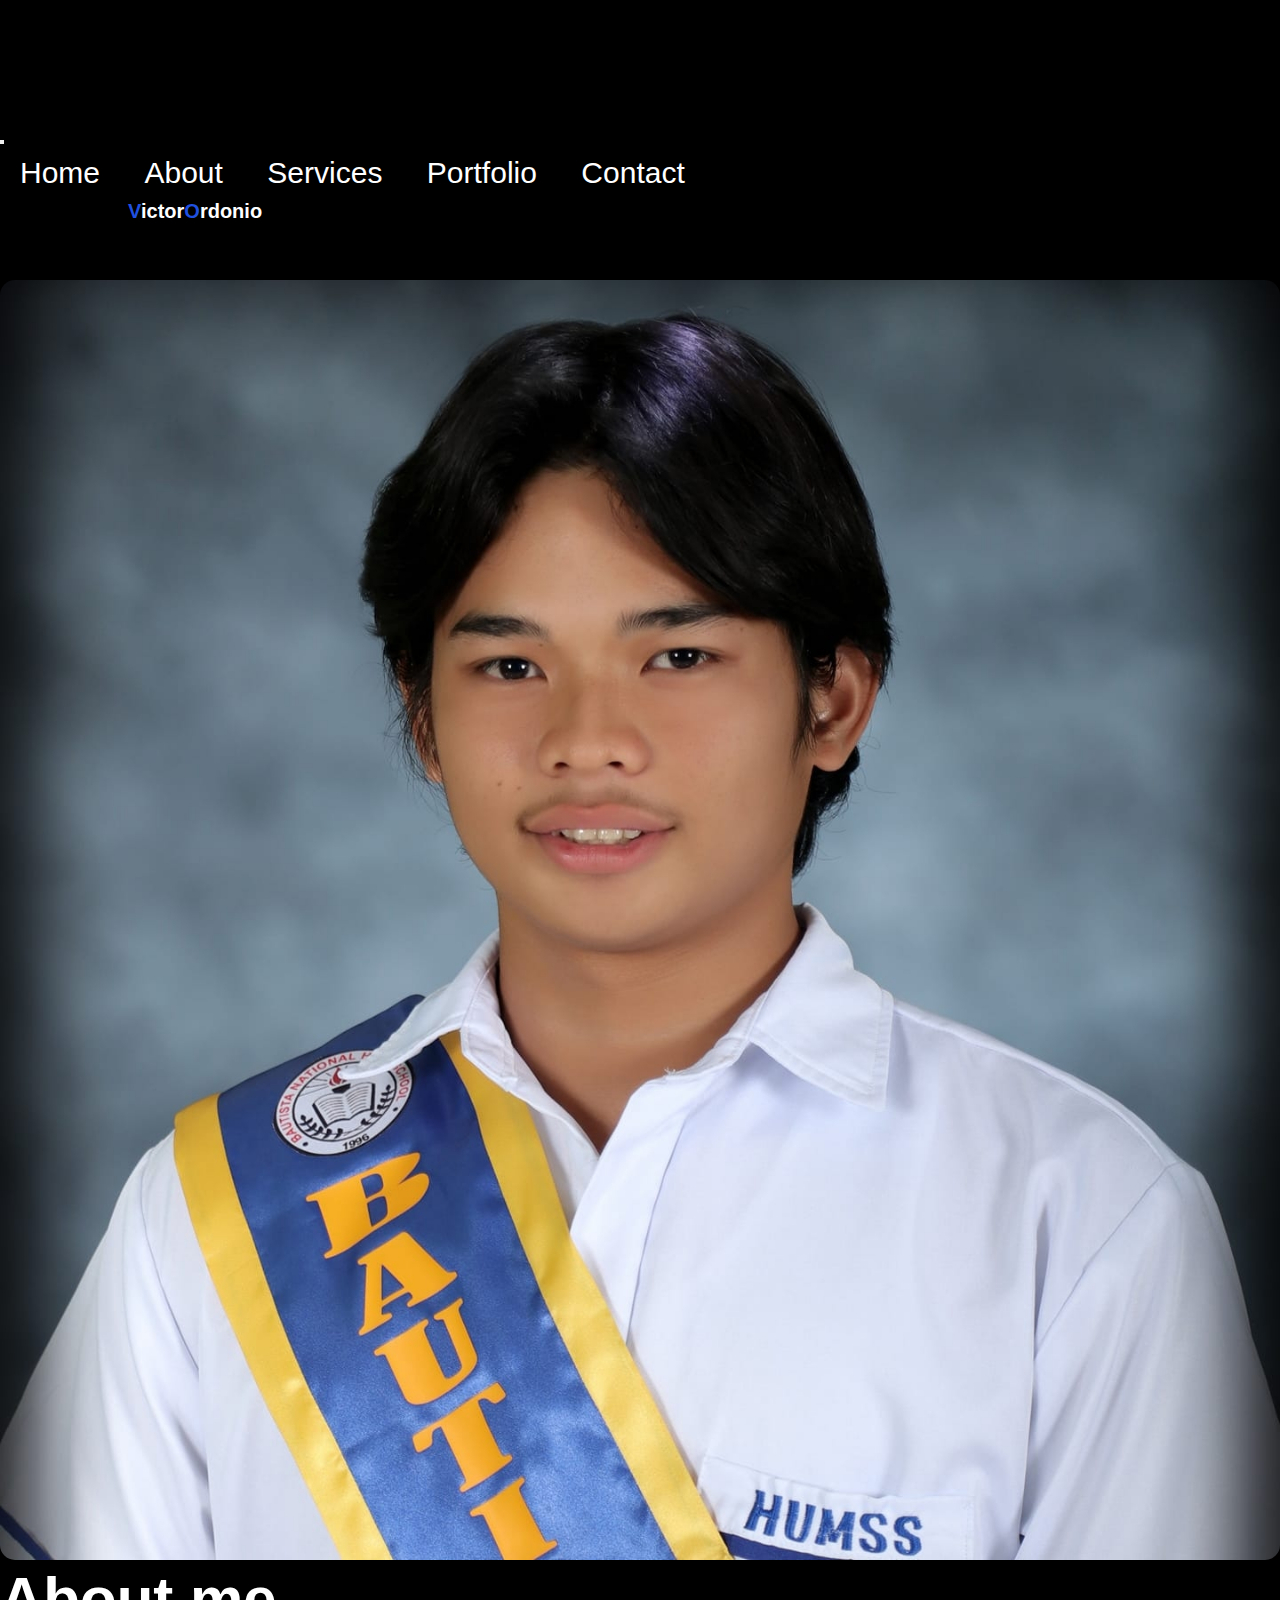
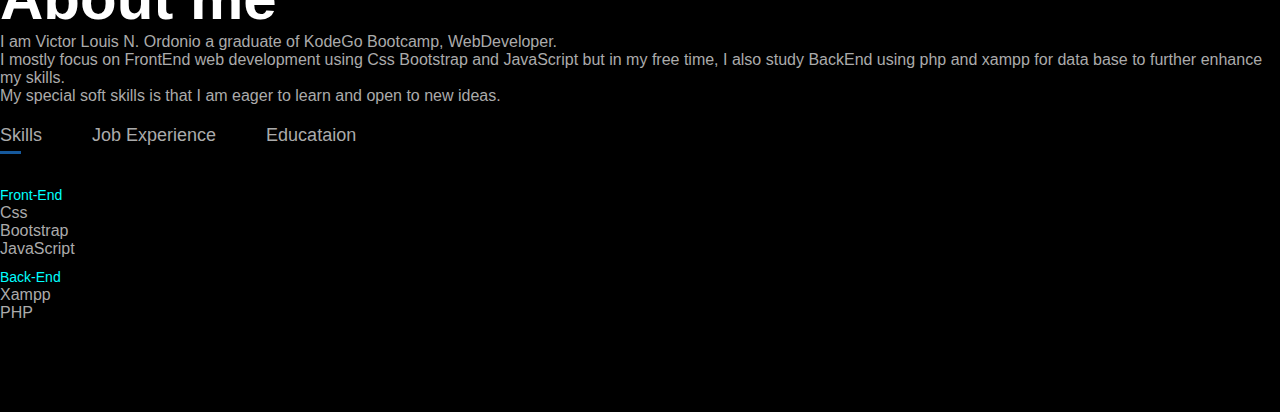
<file: pages/about.html>
<!DOCTYPE html>
<html lang="en">
<head>
    <meta charset="UTF-8">
    <link rel="shortcut icon" type="x-icon" href="../images/unnamed.png">
    <meta name="viewport" content="width=device-width, initial-scale=1.0">
    <title>About</title>
     <link href="https://cdn.jsdelivr.net/npm/bootstrap@5.3.0/dist/css/bootstrap.min.css" rel="stylesheet" integrity="sha384-9ndCyUaIbzAi2FUVXJi0CjmCapSmO7SnpJef0486qhLnuZ2cdeRhO02iuK6FUUVM" crossorigin="anonymous">
     <link rel="stylesheet" href="../styles/about.css">
     <link rel="stylesheet" href="../styles/nav.css">
</head>
<body class="katawan">  
    <nav class="navbar fixed-top navbar-expand-lg" data-bs-theme="dark">
        <div class="container-fluid justify-content-center">
          <h1 class="logo1 navtitulo"><span>V</span>ictor<span>O</span>rdonio</h1>
          <button class="navbar-toggler ms-auto" type="button" data-bs-toggle="collapse" data-bs-target="#navbarTogglerDemo02" aria-controls="navbarTogglerDemo02" aria-expanded="false" aria-label="Toggle navigation">
            <span class="navbar-toggler-icon"></span>
          </button>
          <div class="collapse navbar-collapse flex-grow-0" id="navbarTogglerDemo02">
            <ul class="navbar-nav text-center">
              <li class="nav-item">
                <a class="nav-link " aria-current="page" href="../index.html">Home</a>
              </li>
              <li class="nav-item">
                <a class="nav-link active" href="./about.html">About</a>
              </li>
              <li class="nav-item">
                <a class="nav-link" href="./services.html">Services</a>
              </li>
              <li class="nav-item">
                <a class="nav-link" href="./portfolio.html">Portfolio</a>
              </li>
              <li class="nav-item">
                <a class="nav-link" href="./contact.html">Contact</a>
              </li>
            </ul>
          </div>
        </div>
        <div class="logo">
          <h1 class="navbar-brand navtitulo" href="#"><span>V</span>ictor<span>O</span>rdonio</h1>
        </div>
      </nav>
    <div id="about">
        <div class="container">
        <div class="row">
            <div class="col -lg-4">
                <img src="../images/mypic.jpg" class="img-fluid about-img">
            </div>
            <div class="col-lg-8">
                <h1 class="sub-title">About me</h1>
                <p>I am Victor Louis N. Ordonio a graduate of KodeGo Bootcamp, WebDeveloper. <br>
                I mostly focus on FrontEnd web development using Css Bootstrap and JavaScript but in my free time, I also study BackEnd
                using php and xampp for data base to further enhance my skills. <br> 
                My special soft skills is that I am eager to learn and open to new ideas. 
              </p>
                <div class="tab-titles">
                    <p class="tab-links active-link" onclick="opentab('skills')">Skills</p>
                    <p class="tab-links" onclick="opentab('experience')">Job Experience</p>
                    <p class="tab-links" onclick="opentab('education')">Educataion</p>
                </div>
                <div class="tab-contents active-tab" id="skills">
                    <ul>
                        <li><span>Front-End</span> <br>Css <br>Bootstrap <br>JavaScript</li>
                        <li><span>Back-End</span> <br>Xampp <br>PHP</li>
                    </ul>
                </div>
                <div class="tab-contents" id="experience">
                    <ul>
                        <li><span>RHU of Bautista, Pangasinan</span> <br>Data Encoder, Covid high risk</li>
                    </ul>
                </div>
                <div class="tab-contents" id="education">
                    <ul>
                        <li><span>KodeGo Bootcamp</span> <br>WebDeveloper</li>
                        <li><span>Senior High School</span> <br>Humanities and Social Sciences</li>

                    </ul>
                </div>
            </div>
        </div>
    </div>
</div>
<script>
    var tablinks = document.getElementsByClassName("tab-links");
    var tabcontents = document.getElementsByClassName("tab-contents");

    function opentab(tabname){
        for(tablink of tablinks){
            tablink.classList.remove("active-link");    
        }
        for(tabcontent of tabcontents){
            tabcontent.classList.remove("active-tab");
        }
        event.currentTarget.classList.add("active-link");
        document.getElementById(tabname).classList.add("active-tab")
    }
</script>
      <script src="https://cdn.jsdelivr.net/npm/bootstrap@5.3.0/dist/js/bootstrap.bundle.min.js" integrity="sha384-geWF76RCwLtnZ8qwWowPQNguL3RmwHVBC9FhGdlKrxdiJJigb/j/68SIy3Te4Bkz" crossorigin="anonymous"></script>
</body>
</html>
</file>
<file: styles/about.css>
*{
    margin: 0;
    padding: 0;
    font-family: 'Poppins', sans-serif;
    box-sizing: border-box;
}
.katawan{
    background-color: black;
    color: white;
    margin-top: 10%;
}
#about{
    padding: 80px 0px;
    color: #ababab;
}

.about-col-1{
    flex-basis: 35%;

}
.about-img{
    width: 100%;
    border-radius: 15px;

}
.about-col-2{
    flex-basis: 60%;

}
.sub-title{
    font-size: 60px;
    font-weight: 600;
    color: #fff;
}
.tab-titles{
    display: flex;
    margin: 20px 0 40px;
}
.tab-links{
    margin-right: 50px;
    font-size: 18px;
    font-weight: 500;
    cursor: pointer;
    position: relative;
}
.tab-links::after{
    content: '';
    width: 0;
    height: 3px;
    background-color: #16599c;
    position: absolute;
    left: 0;
    bottom: -8px;
    transition: 0.5s;
}
.tab-links.active-link::after{
    width: 50%;
}
.tab-contents ul li{
    list-style: none;
    margin: 10px 0;
}
.tab-contents ul li span{
    color: aqua;
    font-size: 14px;
}
.tab-contents{
    display: none;
}
.tab-contents.active-tab{
    display: block;
}
</file>
<file: styles/nav.css>
nav{
    position: relative;
    background-color: black;
}
.logo{
    position: absolute;
    margin-left: 20%;
}
.logo1{
    display: none;
}
.logo h1 span{
    color: #2050df;
}
nav ul li{
    display: inline-block;
    list-style: none;
    margin: 10px 20px;
}
nav ul li a{
    color: white;
    text-decoration: none;
    font-size: 30px ;
    position: relative;
}
nav ul li a::after{
    content: '';
    width: 0;
    height: 3px;
    background: #3661e2;
    position: absolute;
    left: 0;
    bottom: -6px;
}
nav ul li a:hover::after{
    width: 100%;
    transition: 0.5s;
}
.ulo-text{
    margin-top: 20%;
    font-size: 30px;
}
.ulo-text h1{
    font-size: 60px;
    margin-top: 20px;
}
.ulo-text h1 span{
    color: blue;
}
.navtitulo{
    font-size: 20px;
    font-weight: 600;
}
@media only screen and (max-width:912px){
    .logo{
        display: none;
    }
    .logo1{
        display: block;
        margin-left: 20px;
    }
    .logo1 span{
        color: blue;
    }
}
@media only screen and (max-width:1024px){
    .logo{
        margin-left: 5%;
    }
}
@media only screen and (max-width:1280px){
    .logo{
        margin-left: 10%;
    }
}
</file>
